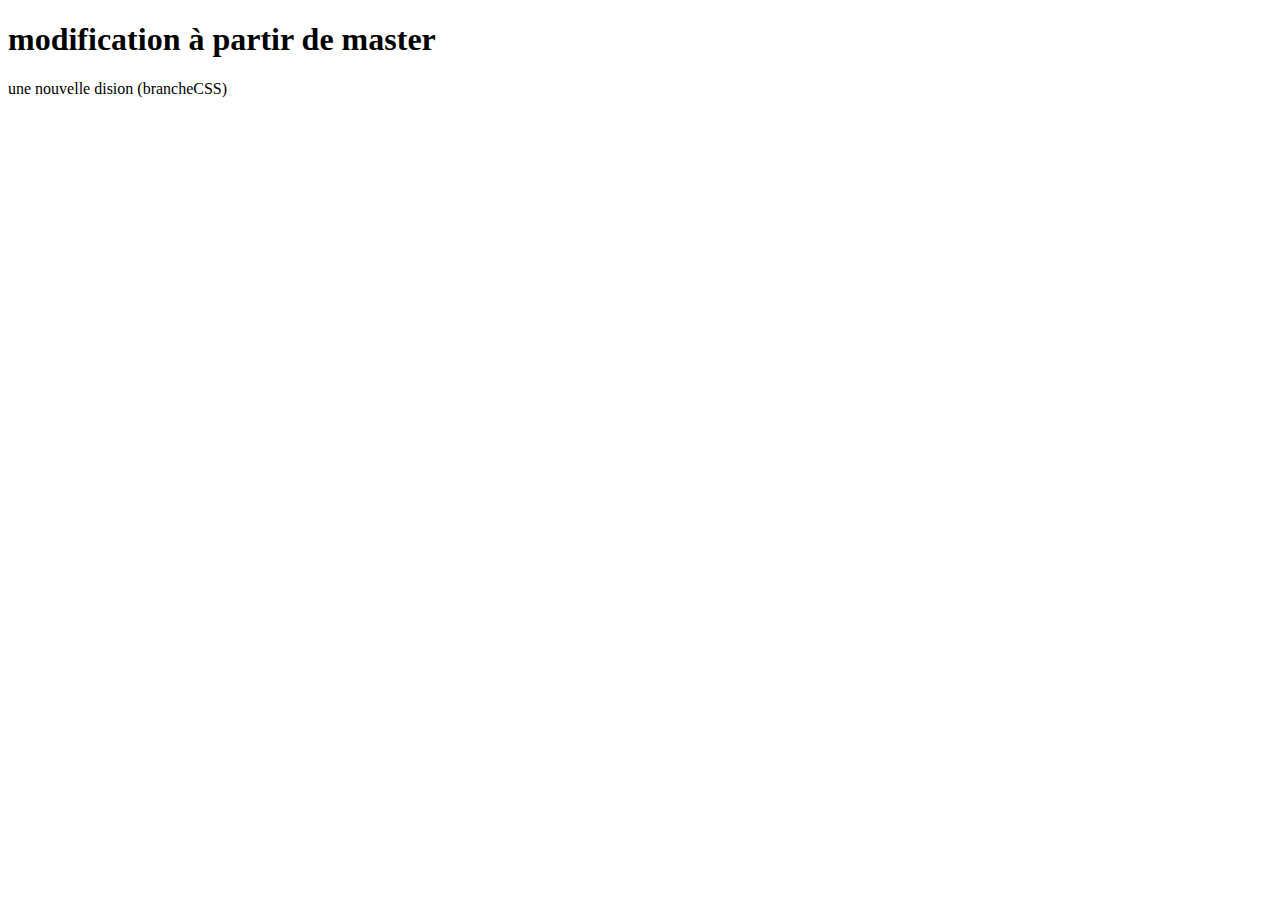
<file: index.html>
<!DOCTYPE html>
<html lang="en">
<head>
    <meta charset="UTF-8">
    <meta name="viewport" content="width=device-width, initial-scale=1.0">
    <title>Document</title>
</head>
<body>
    <h1>modification à partir de master</h1>
    <div>
        une nouvelle dision (brancheCSS)
    </div>
</body>
</html>
</file>
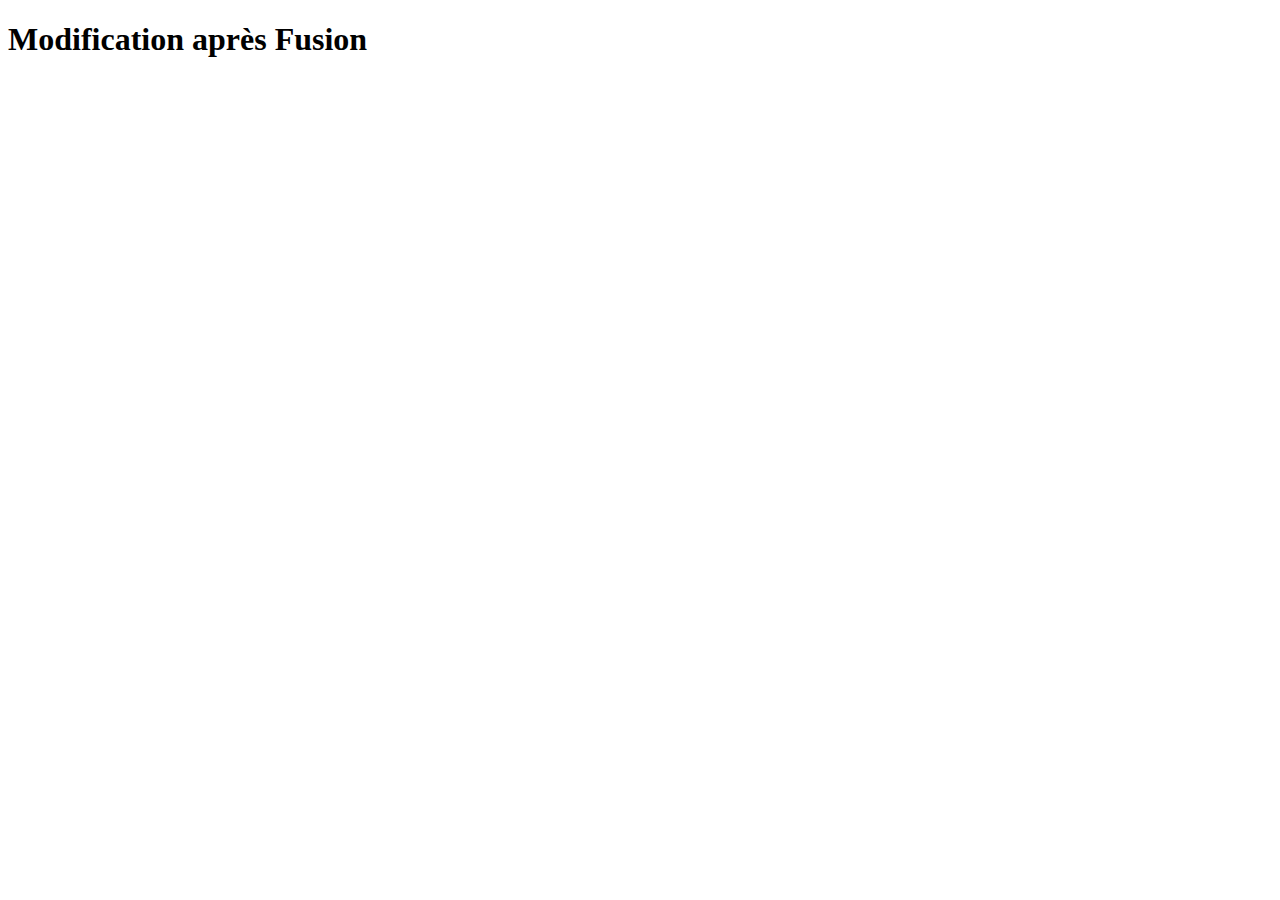
<file: index2.html>
<!DOCTYPE html>
<html lang="en">
<head>
    <meta charset="UTF-8">
    <meta name="viewport" content="width=device-width, initial-scale=1.0">
    <title>Document</title>
</head>
<body>
    <h1>Modification après Fusion</h1>
</body>
</html>
</file>
